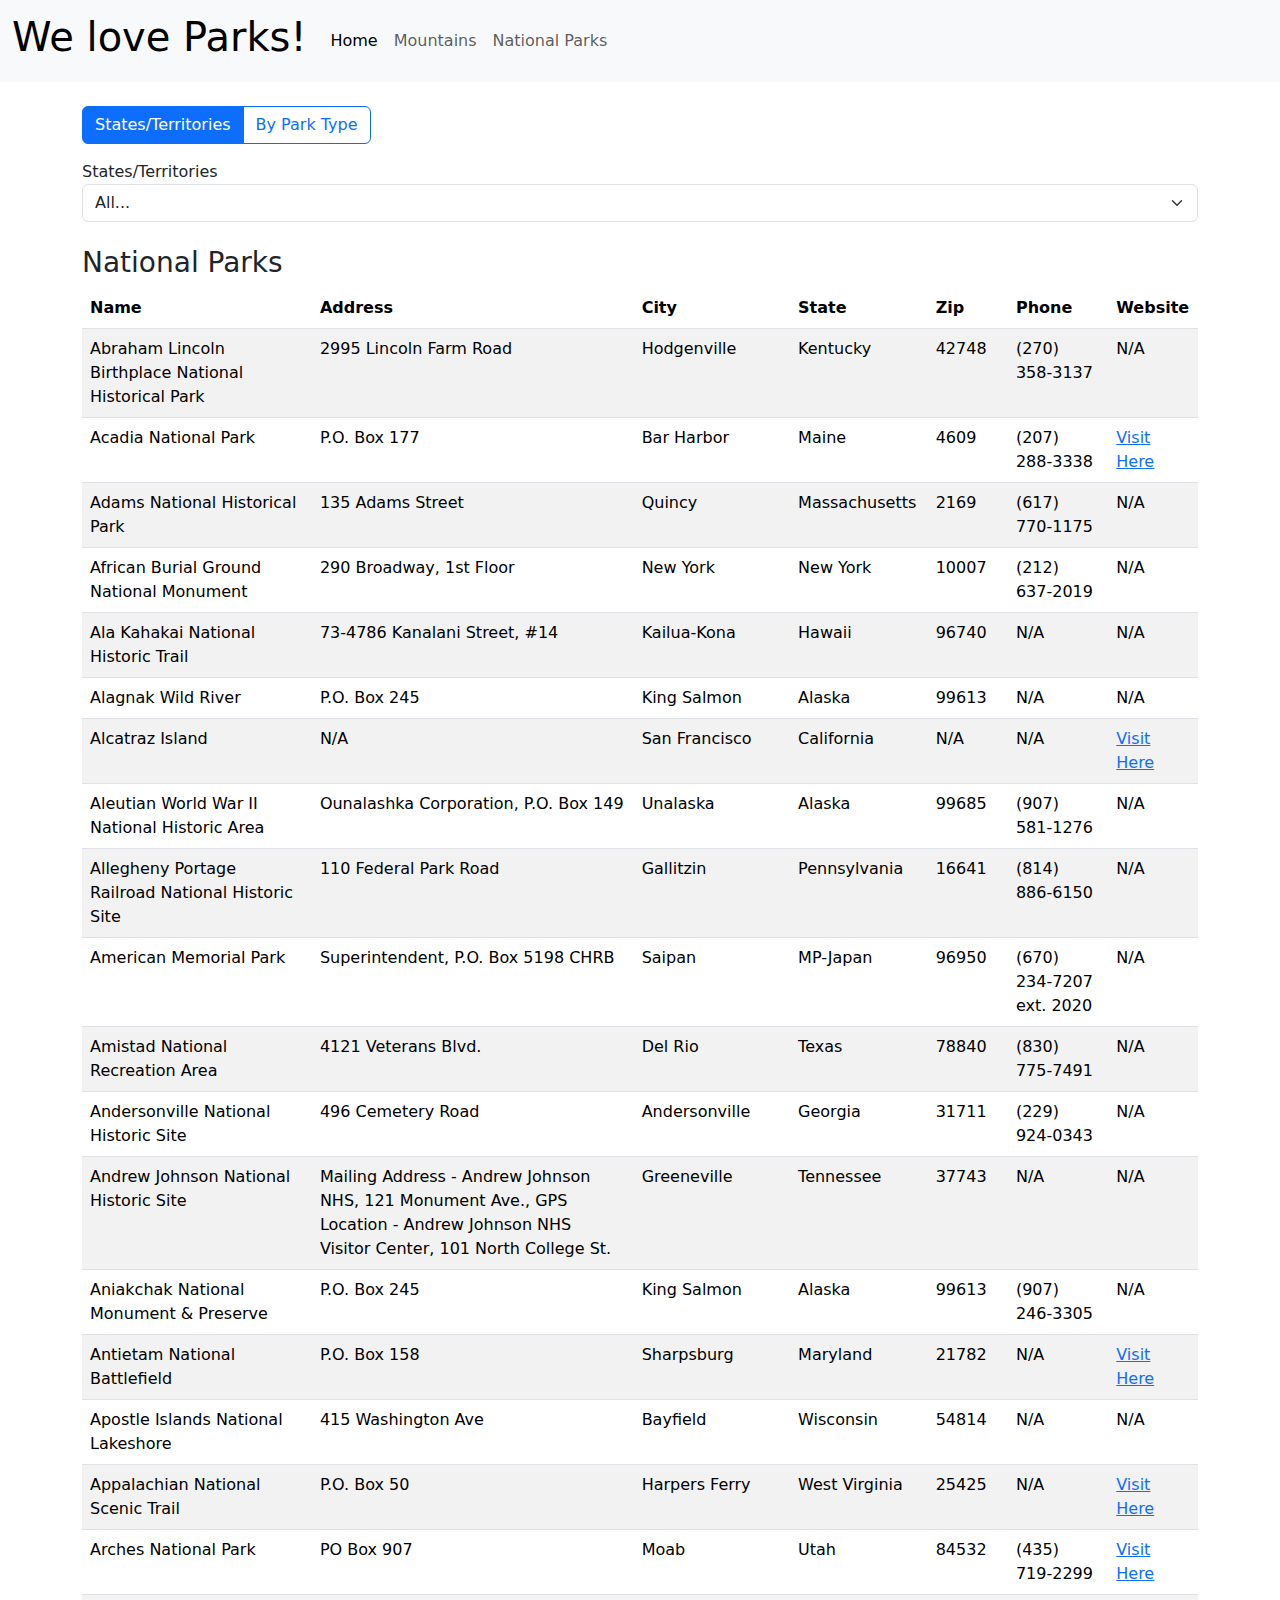
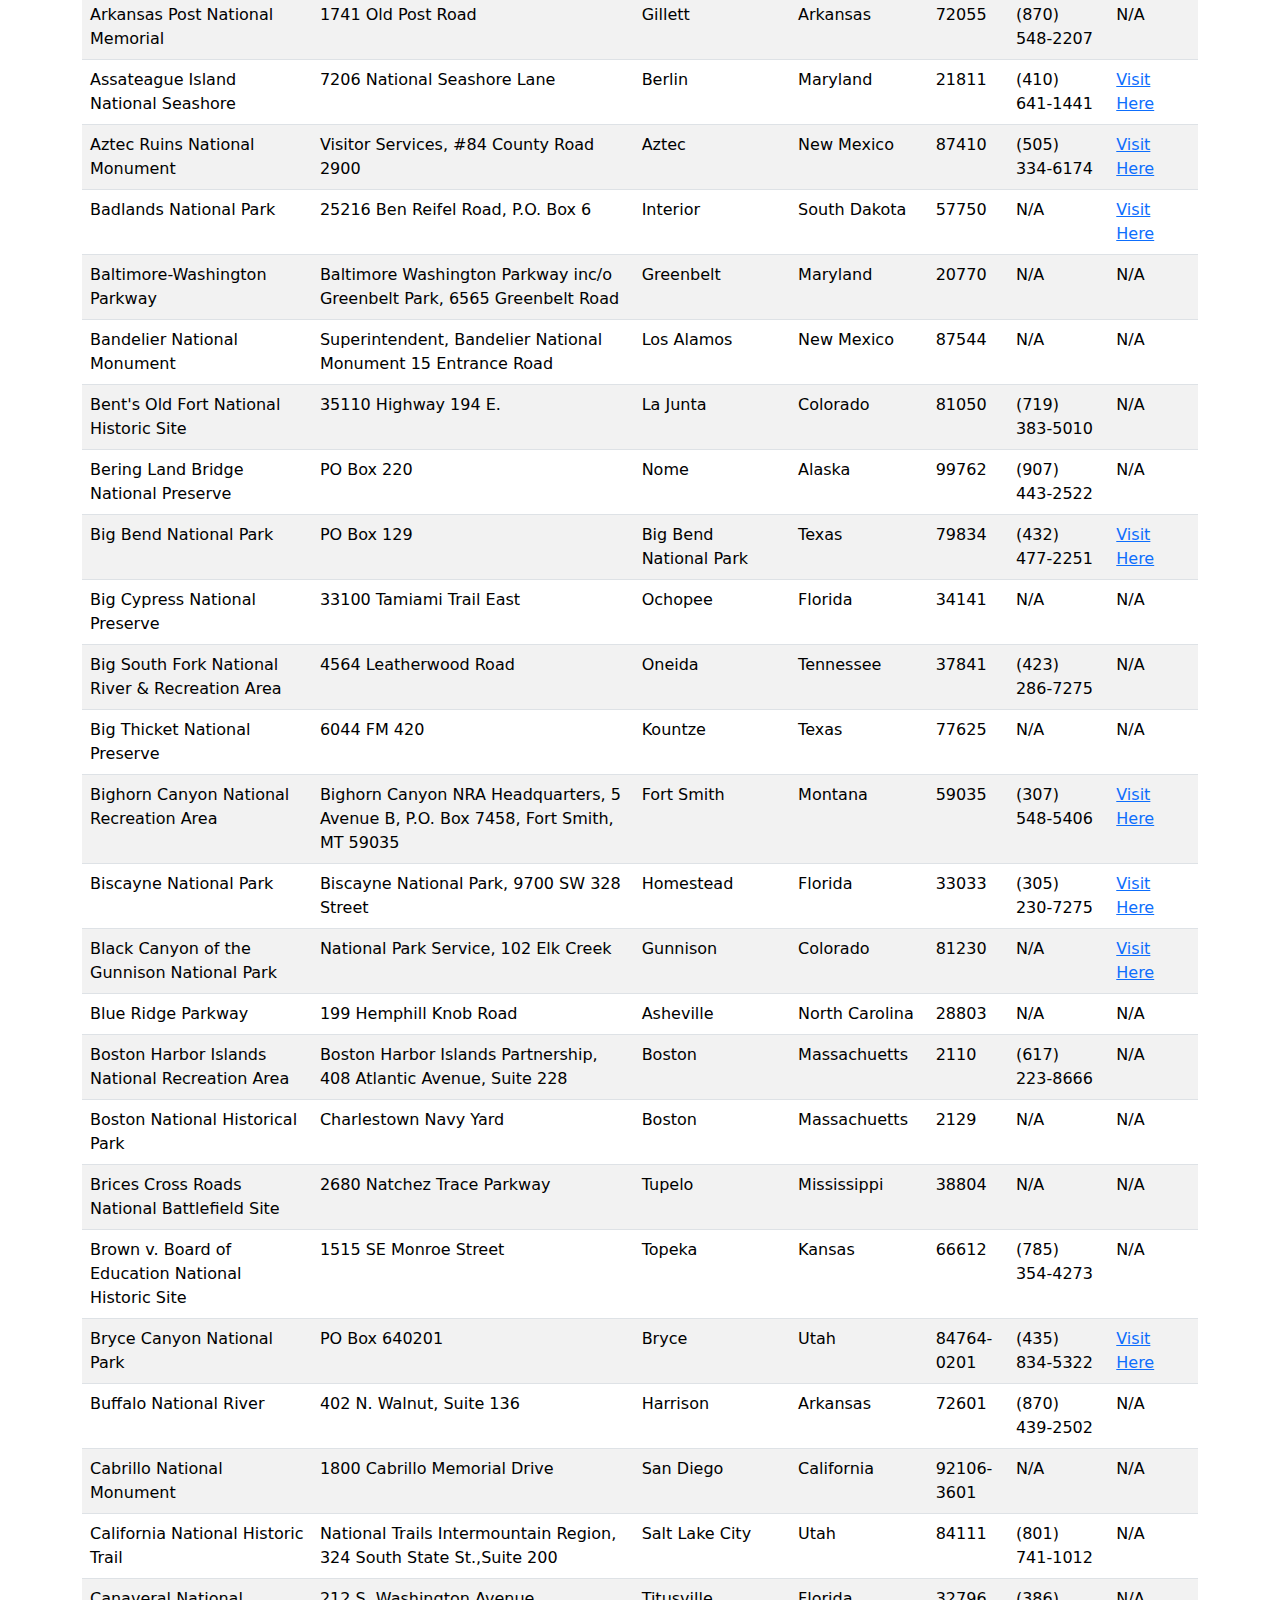
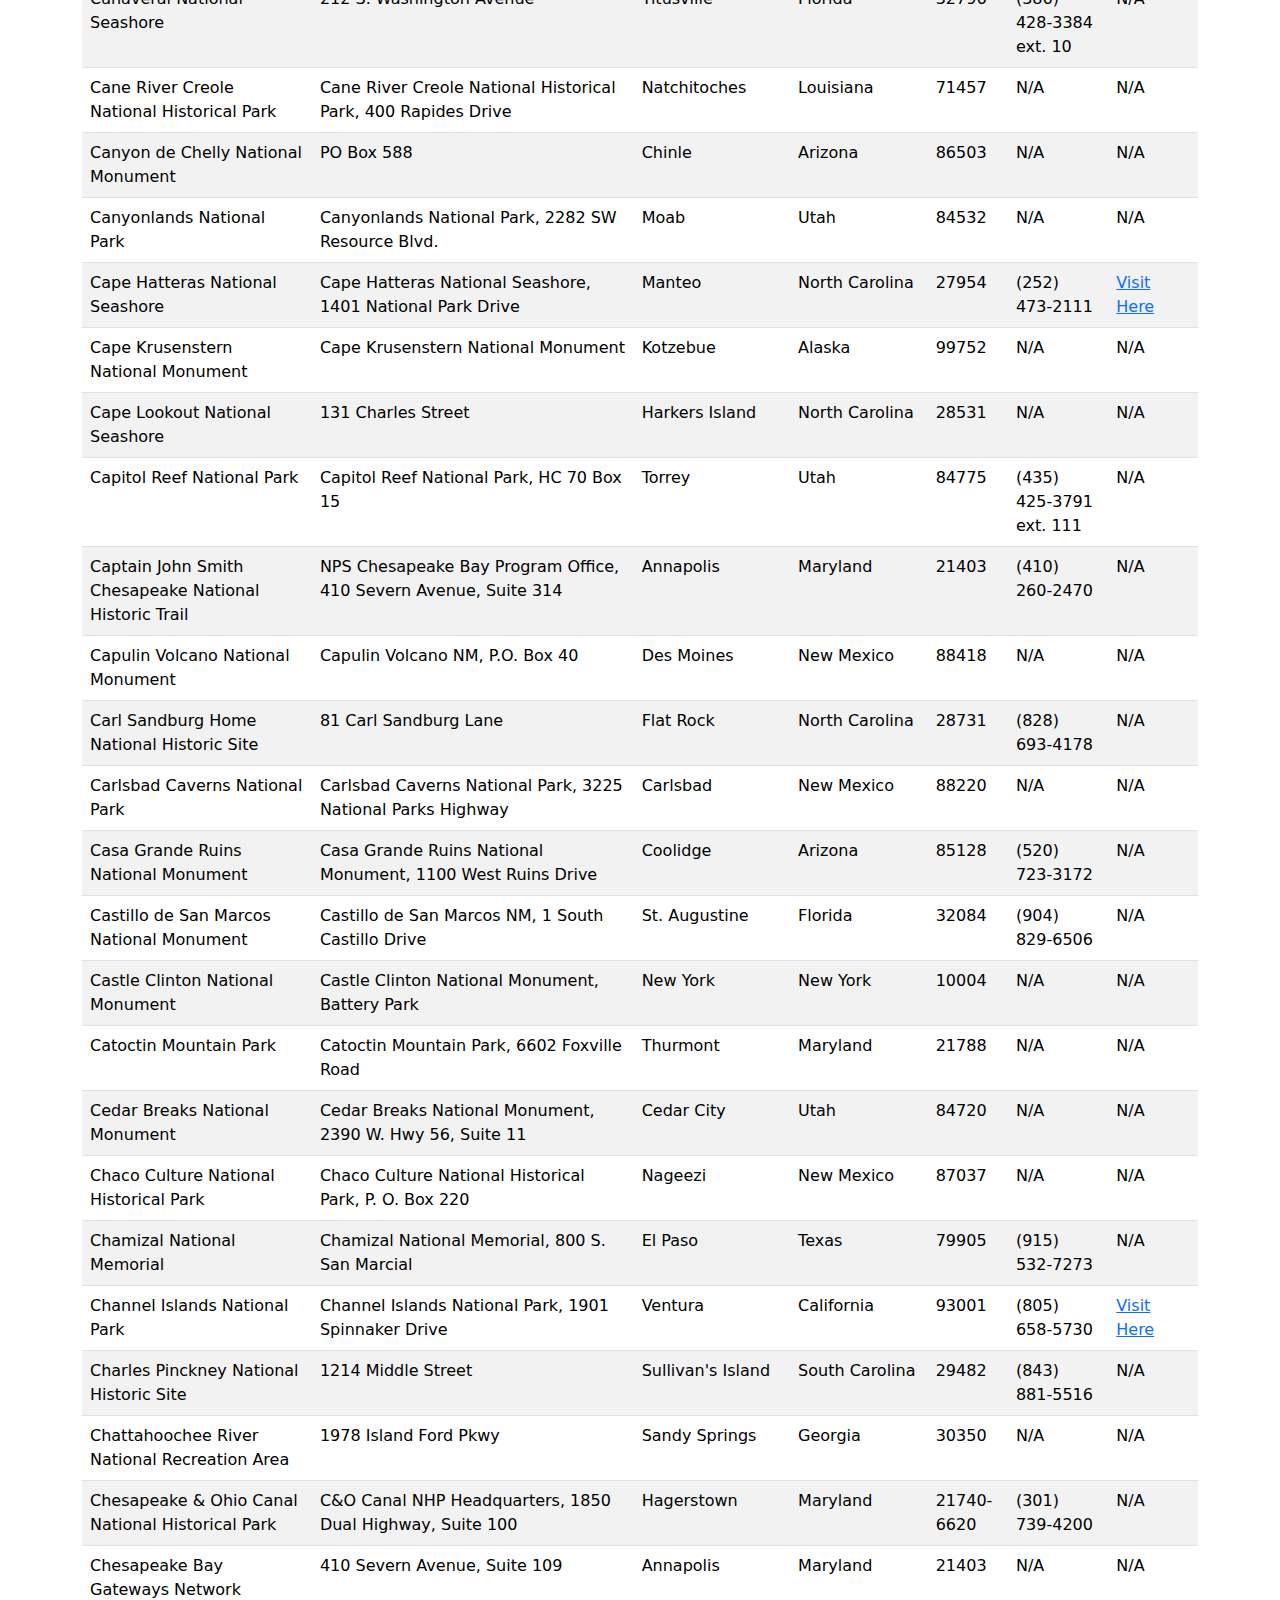
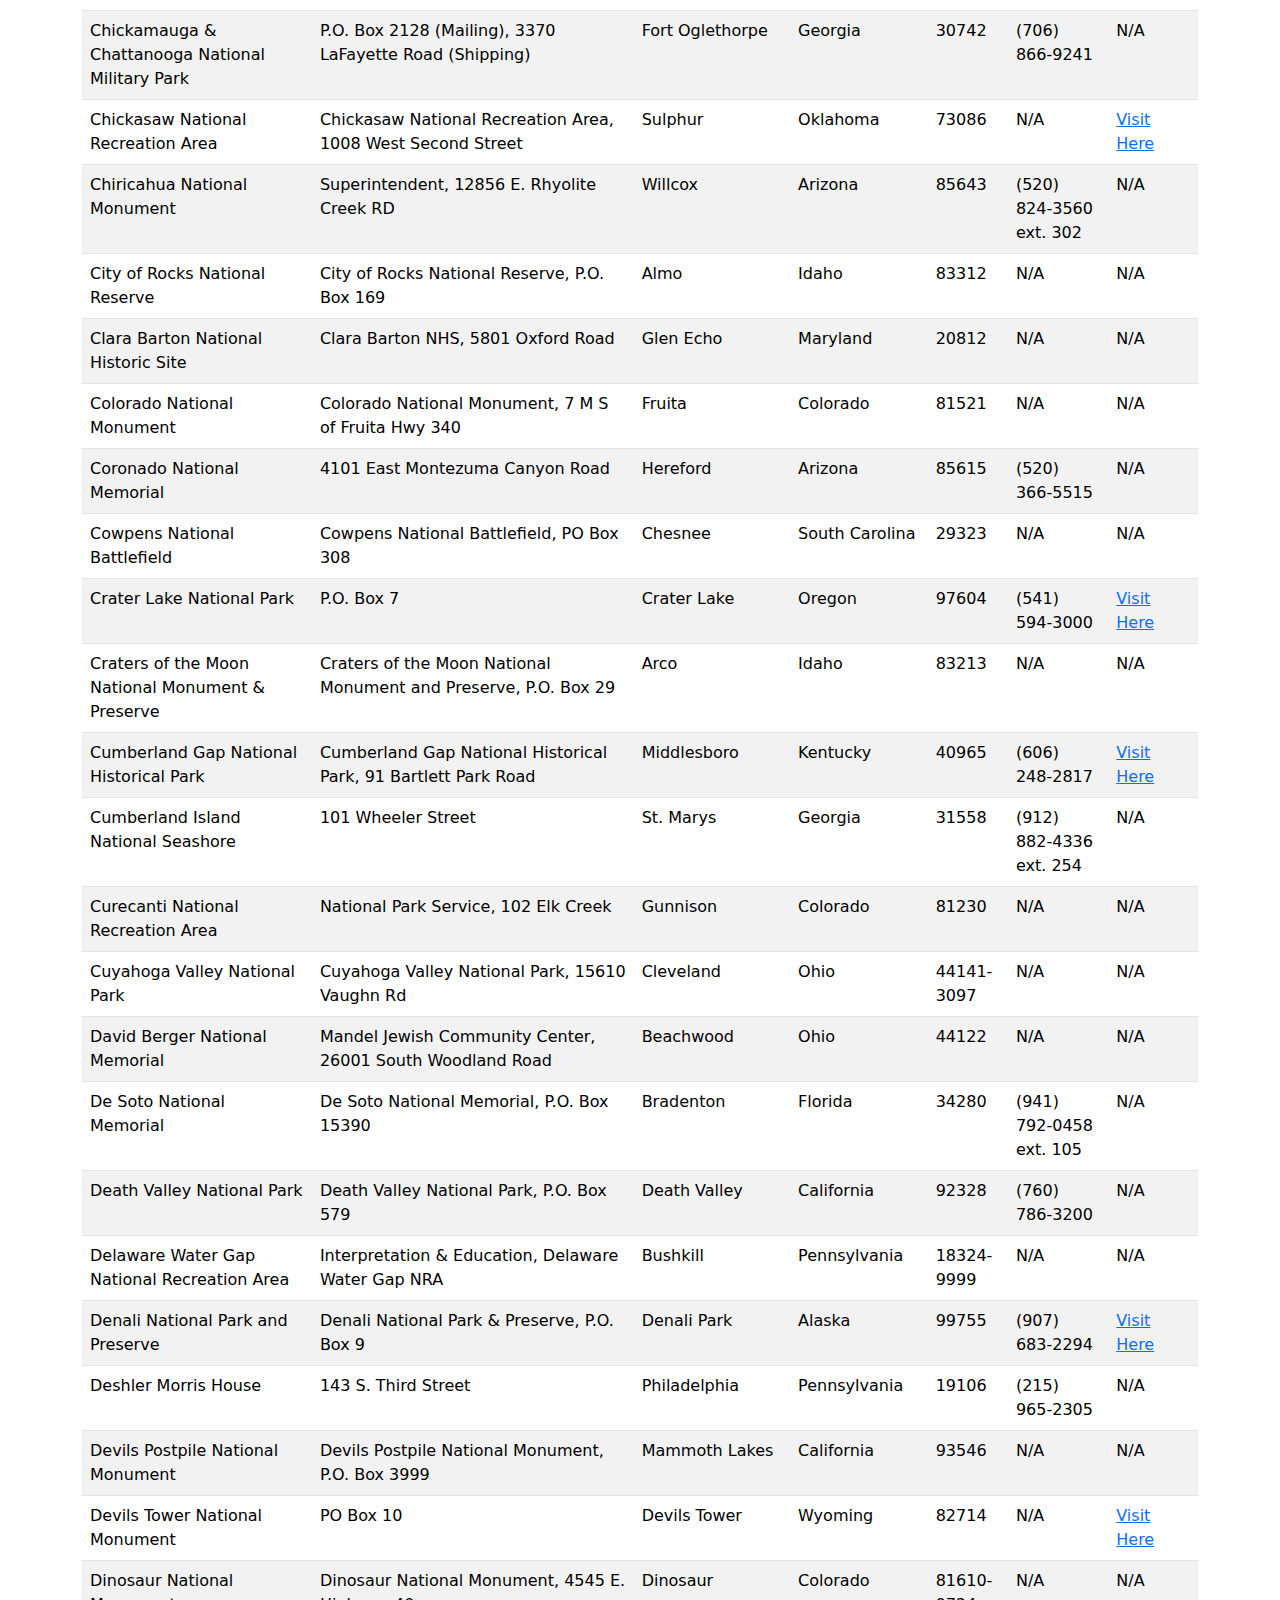
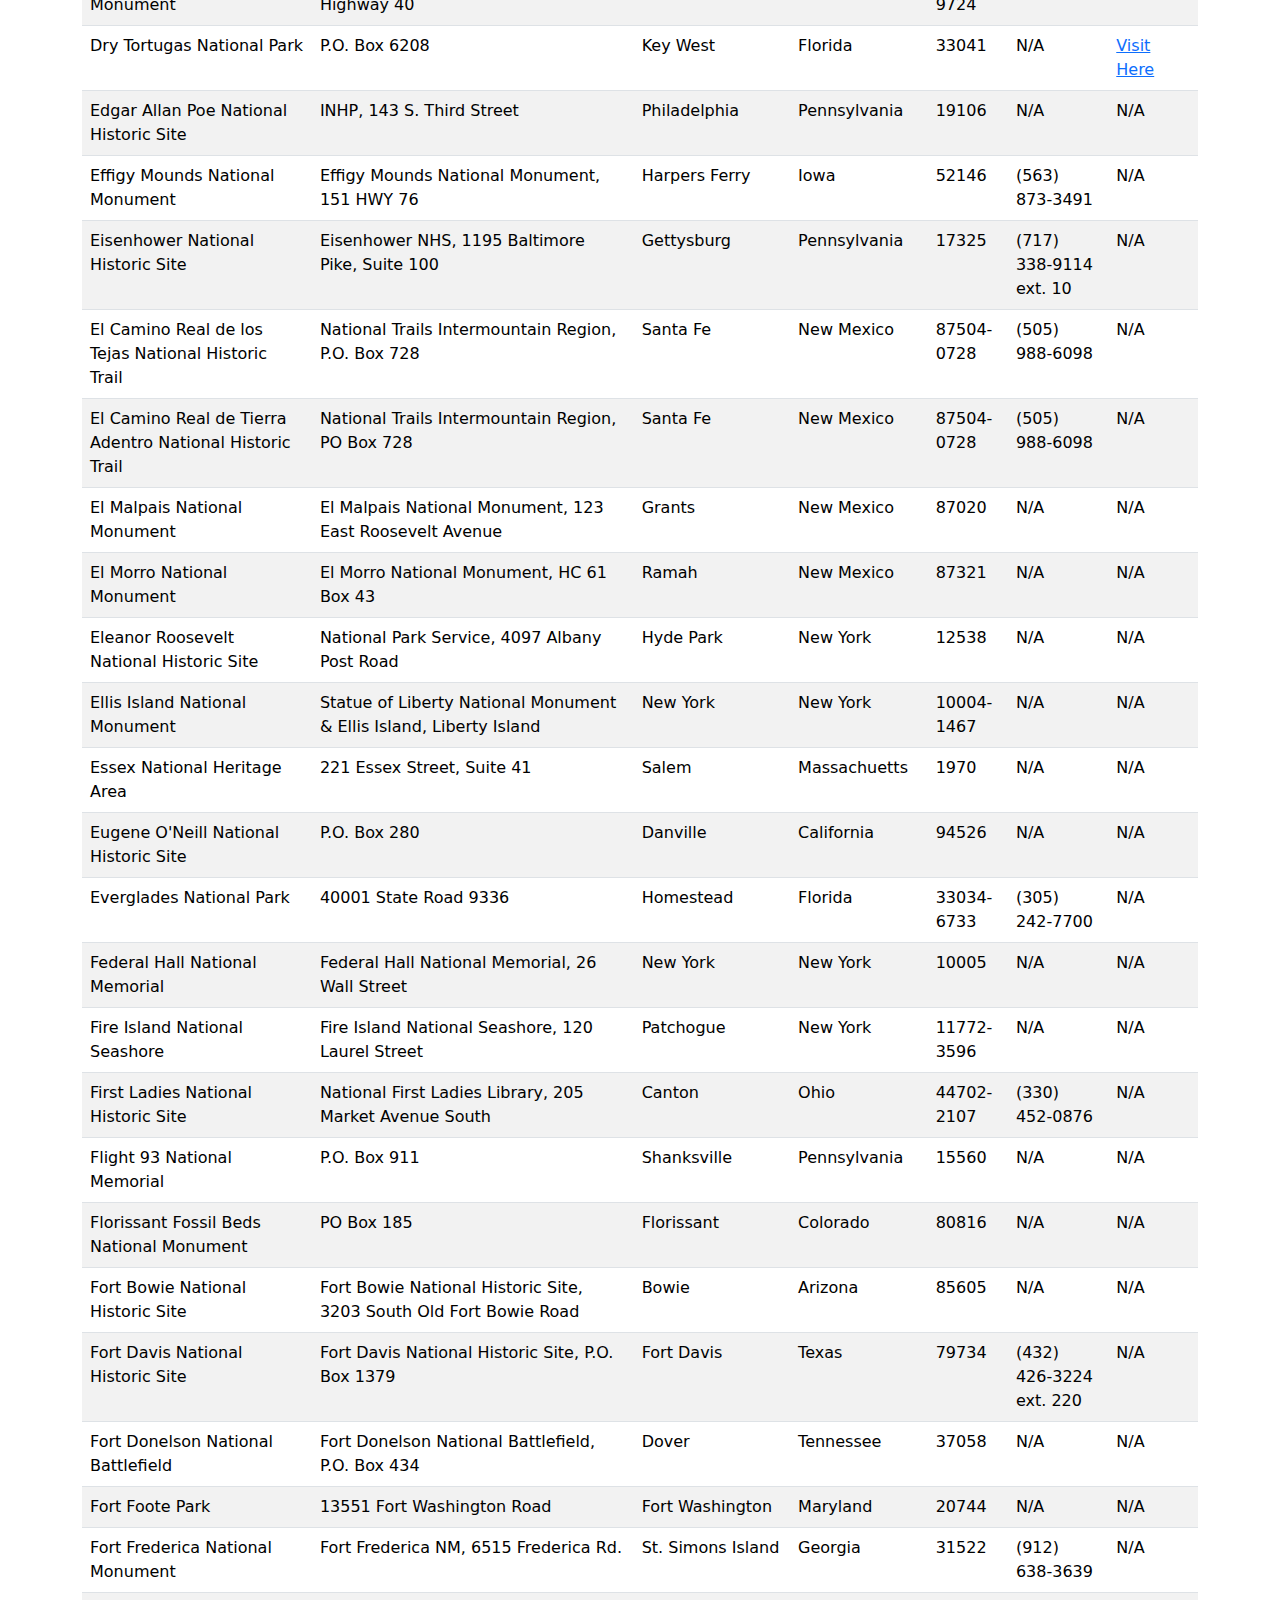
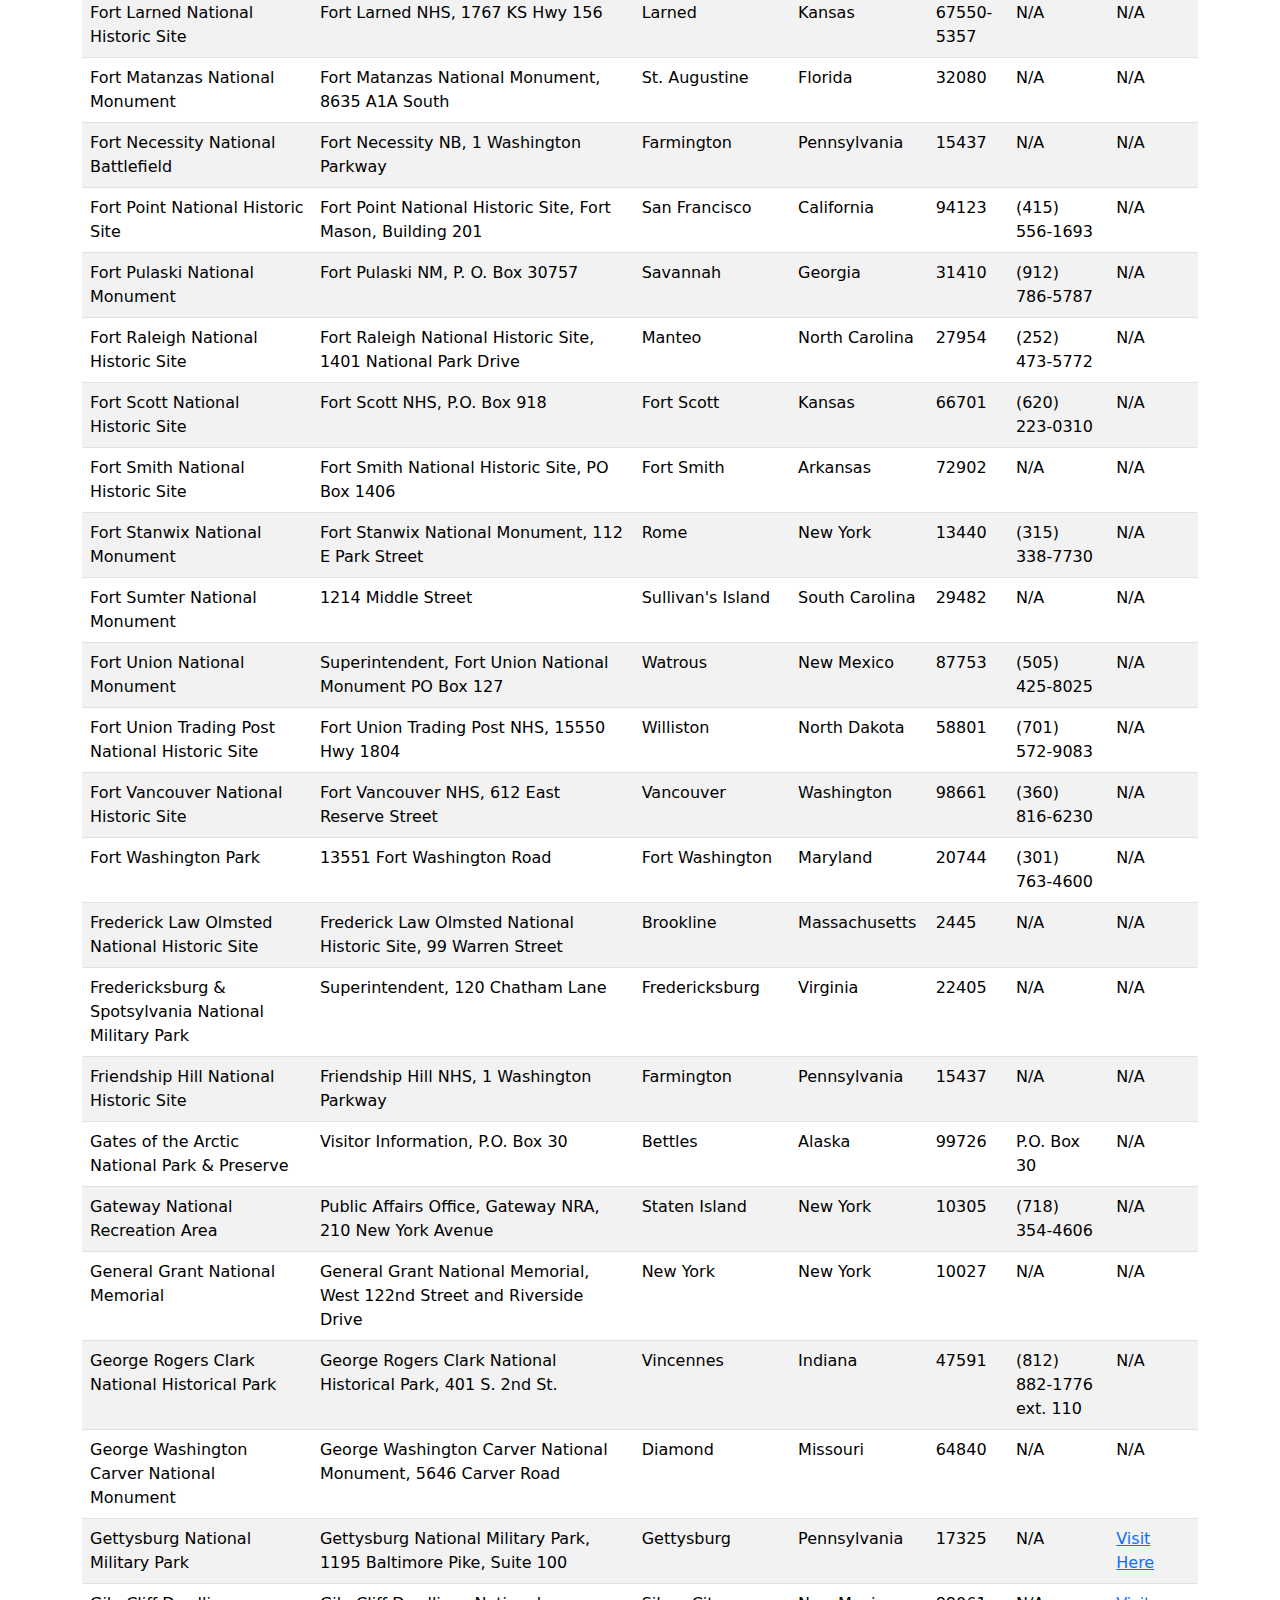
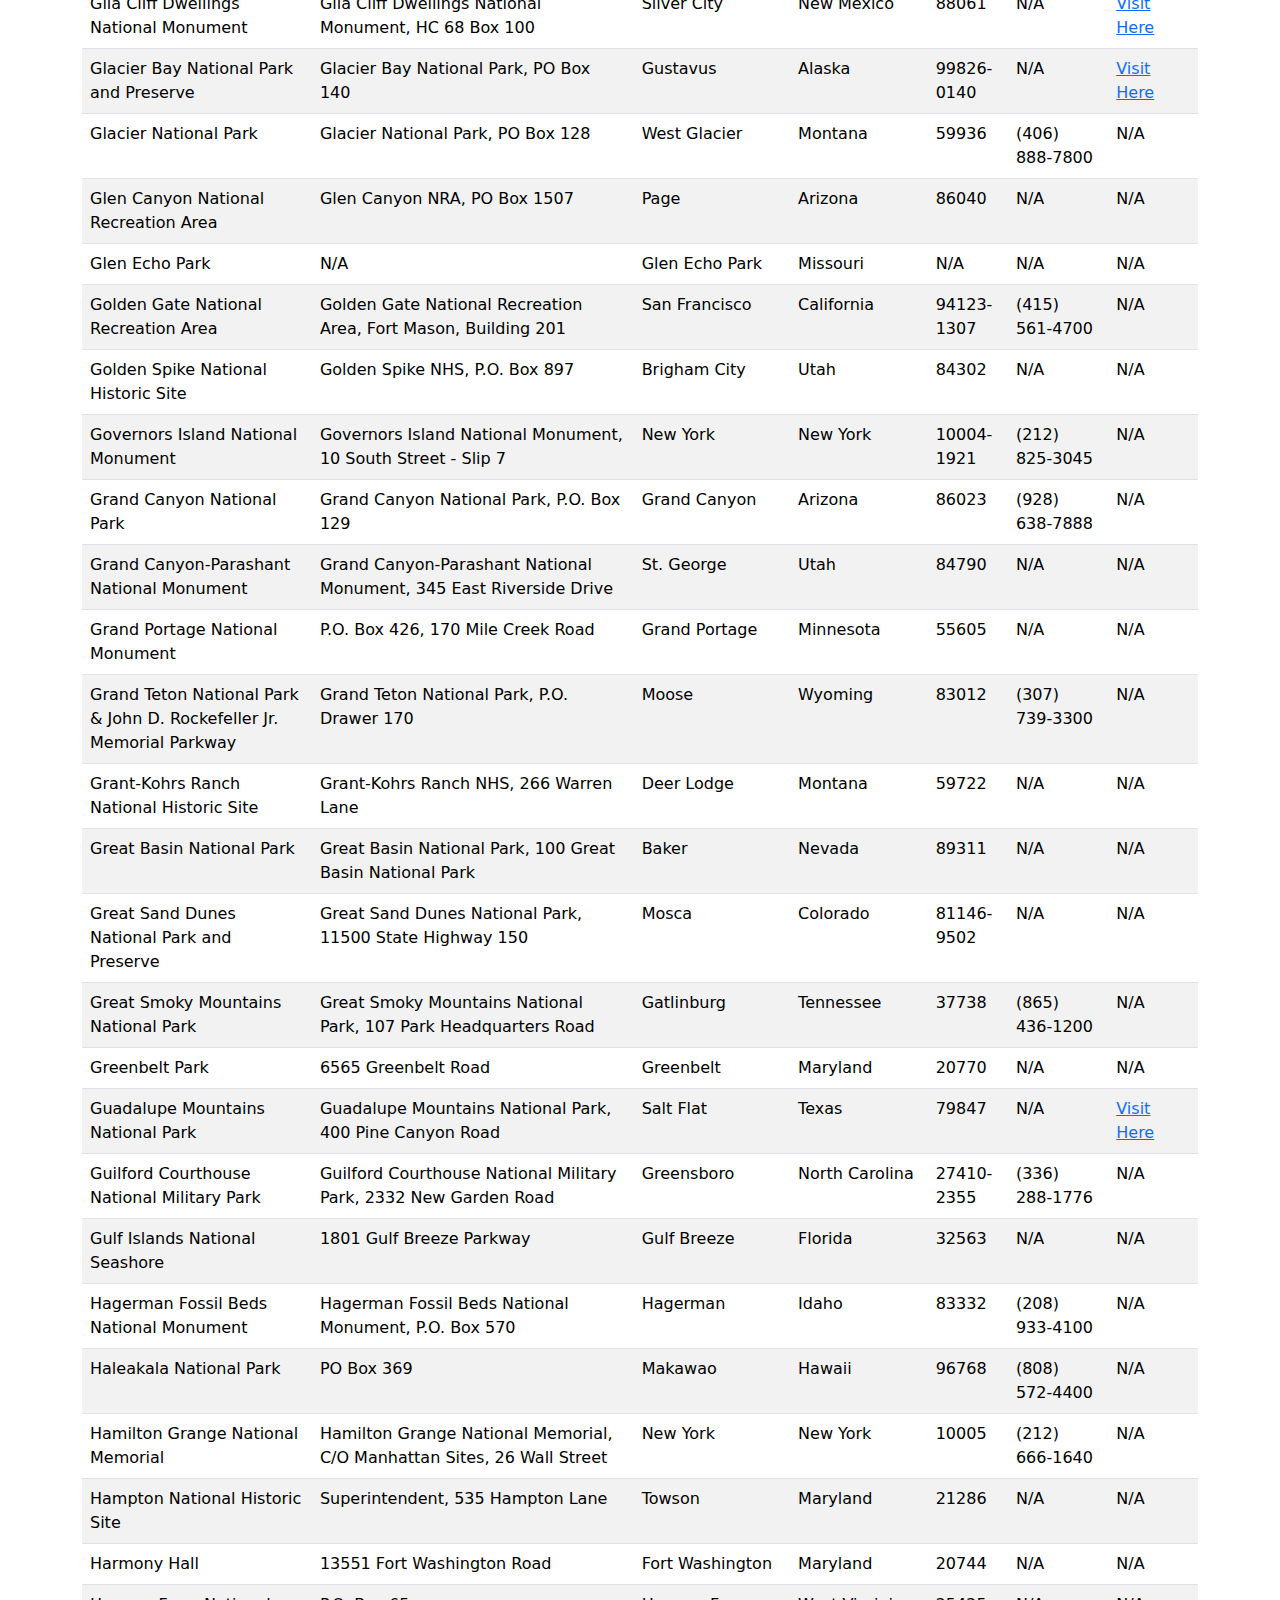
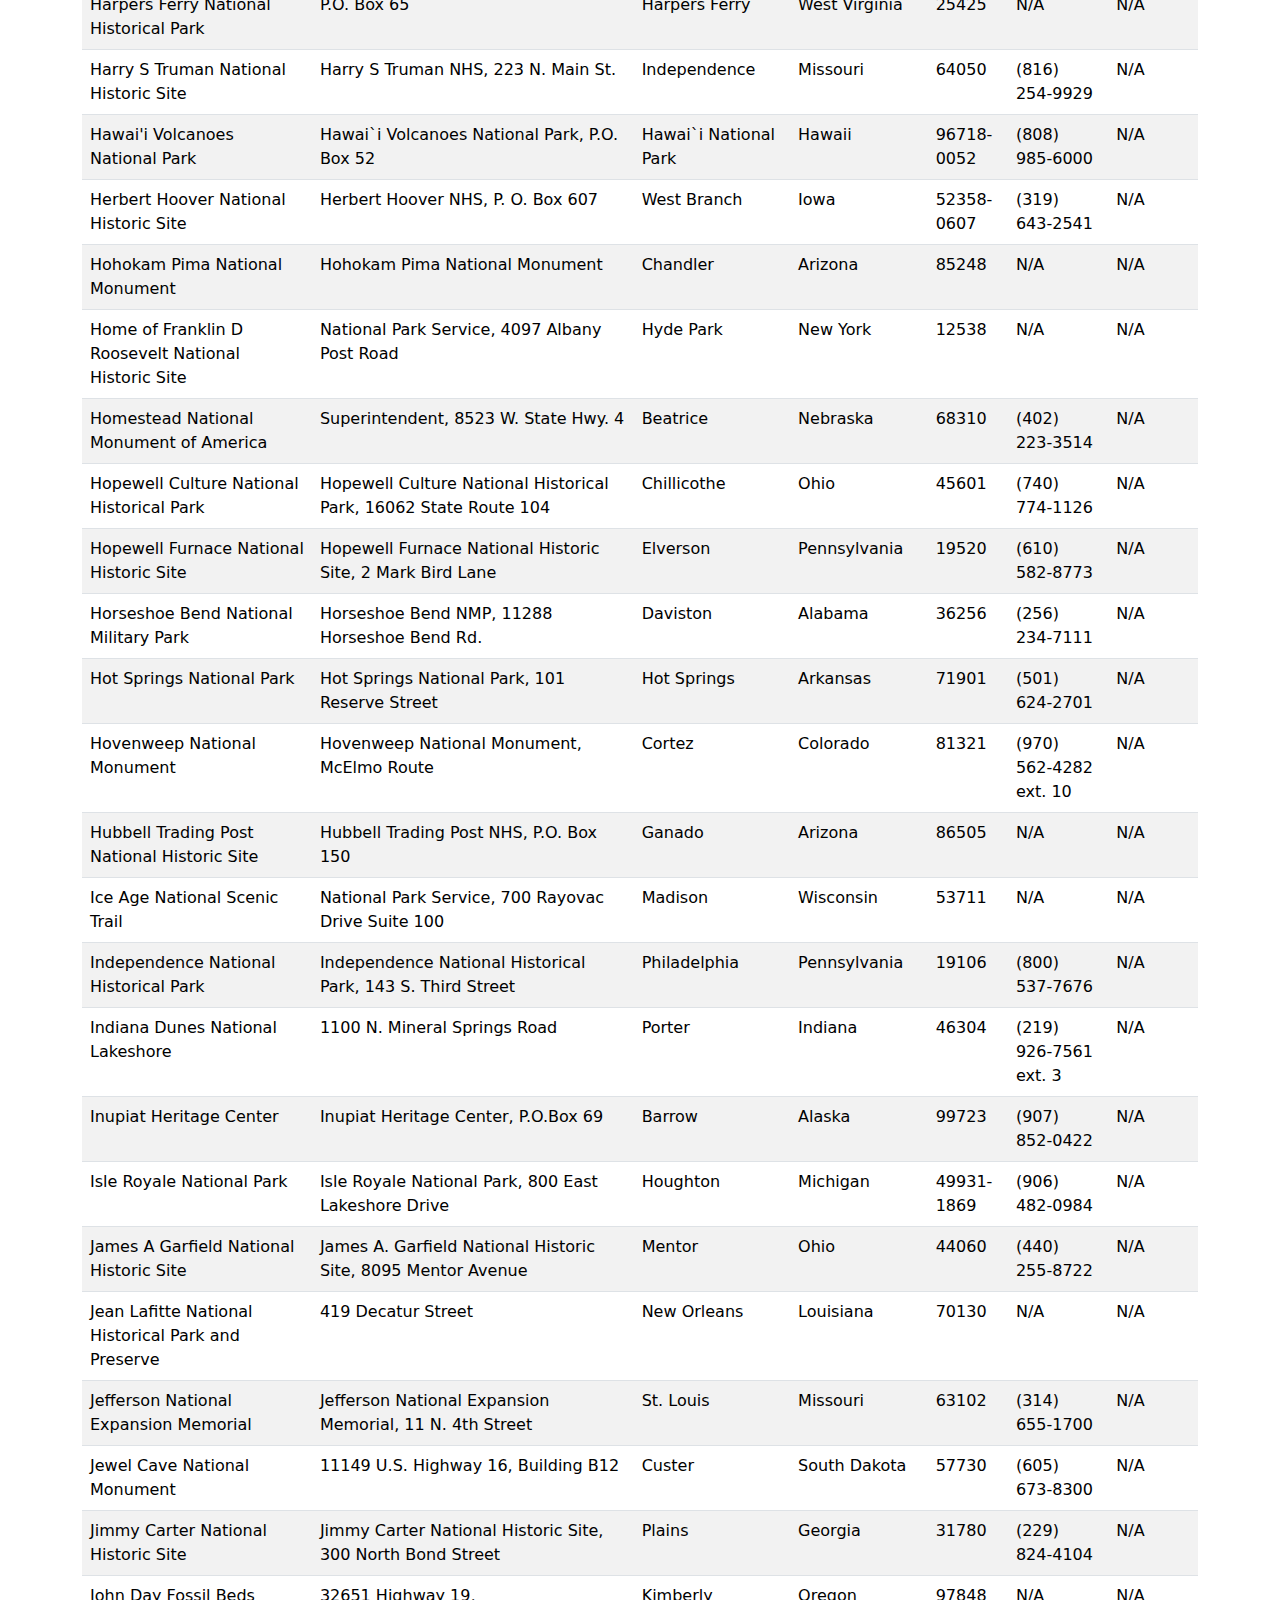
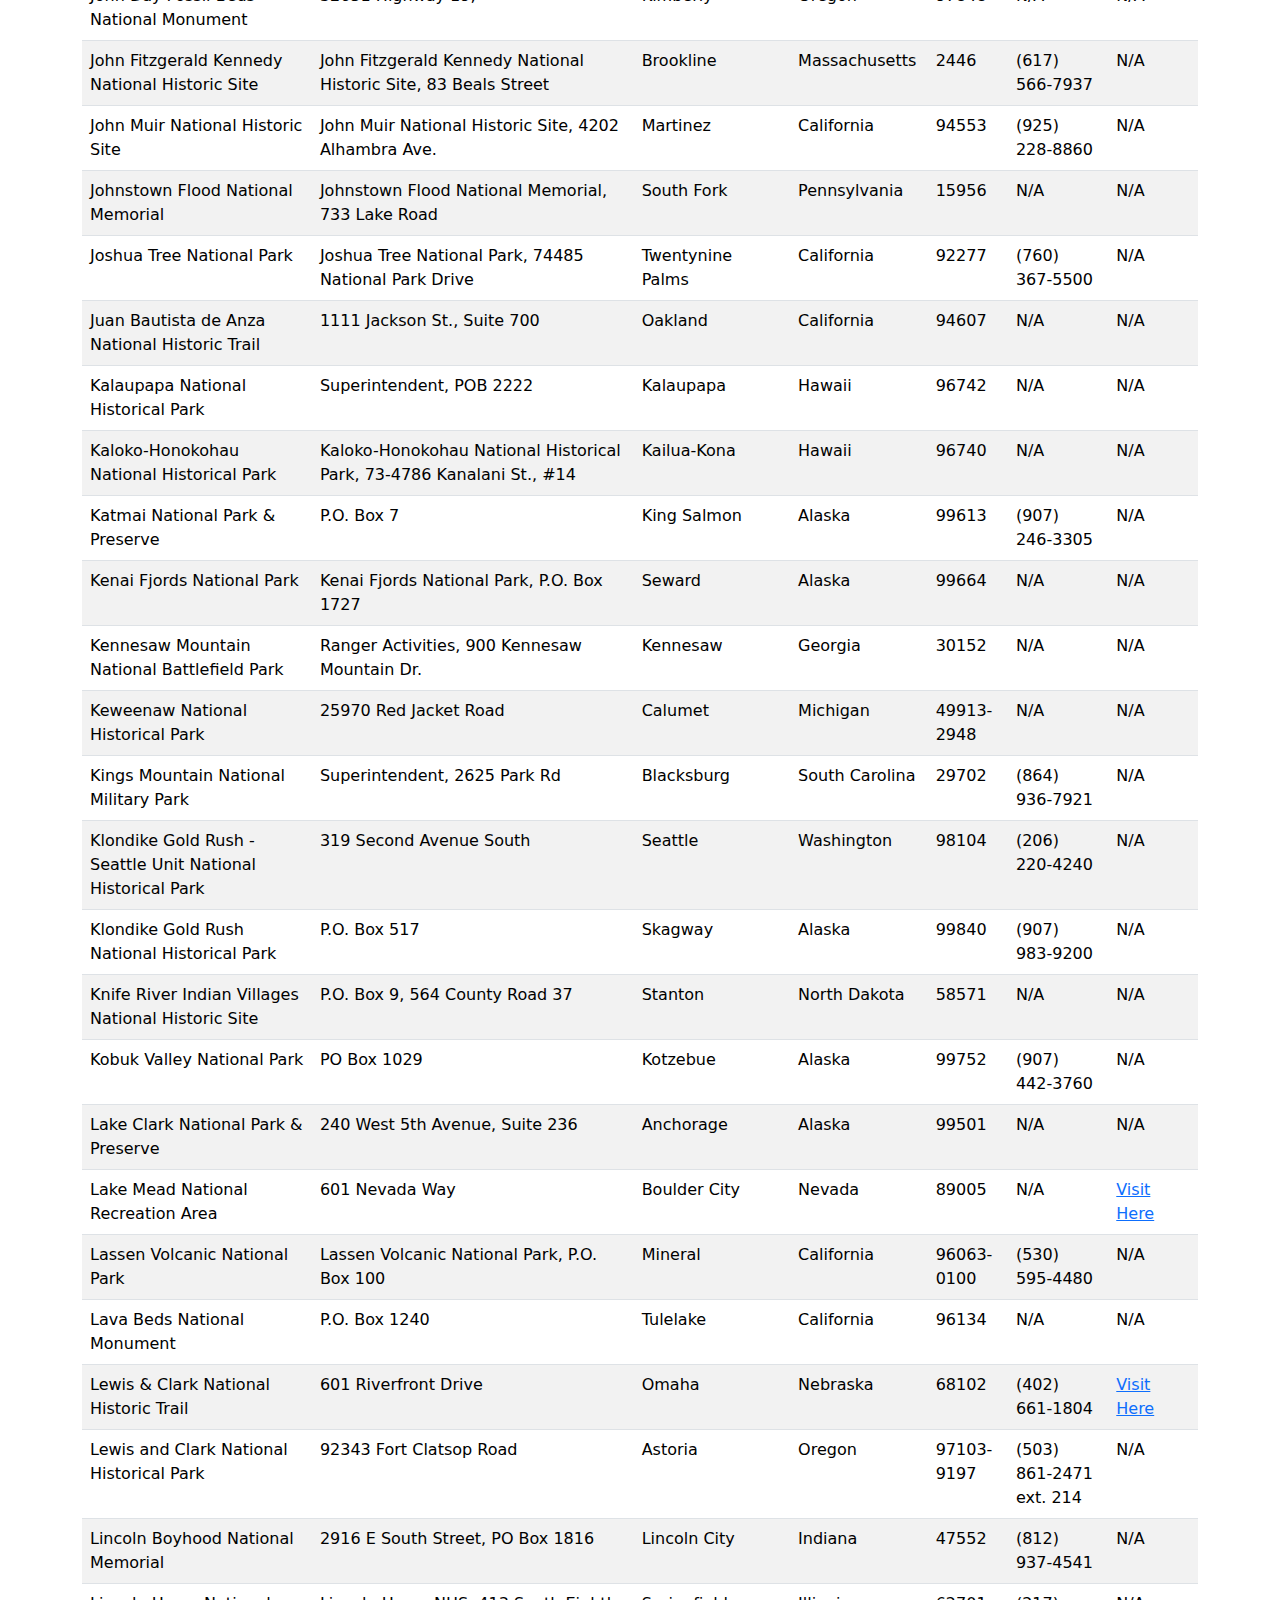
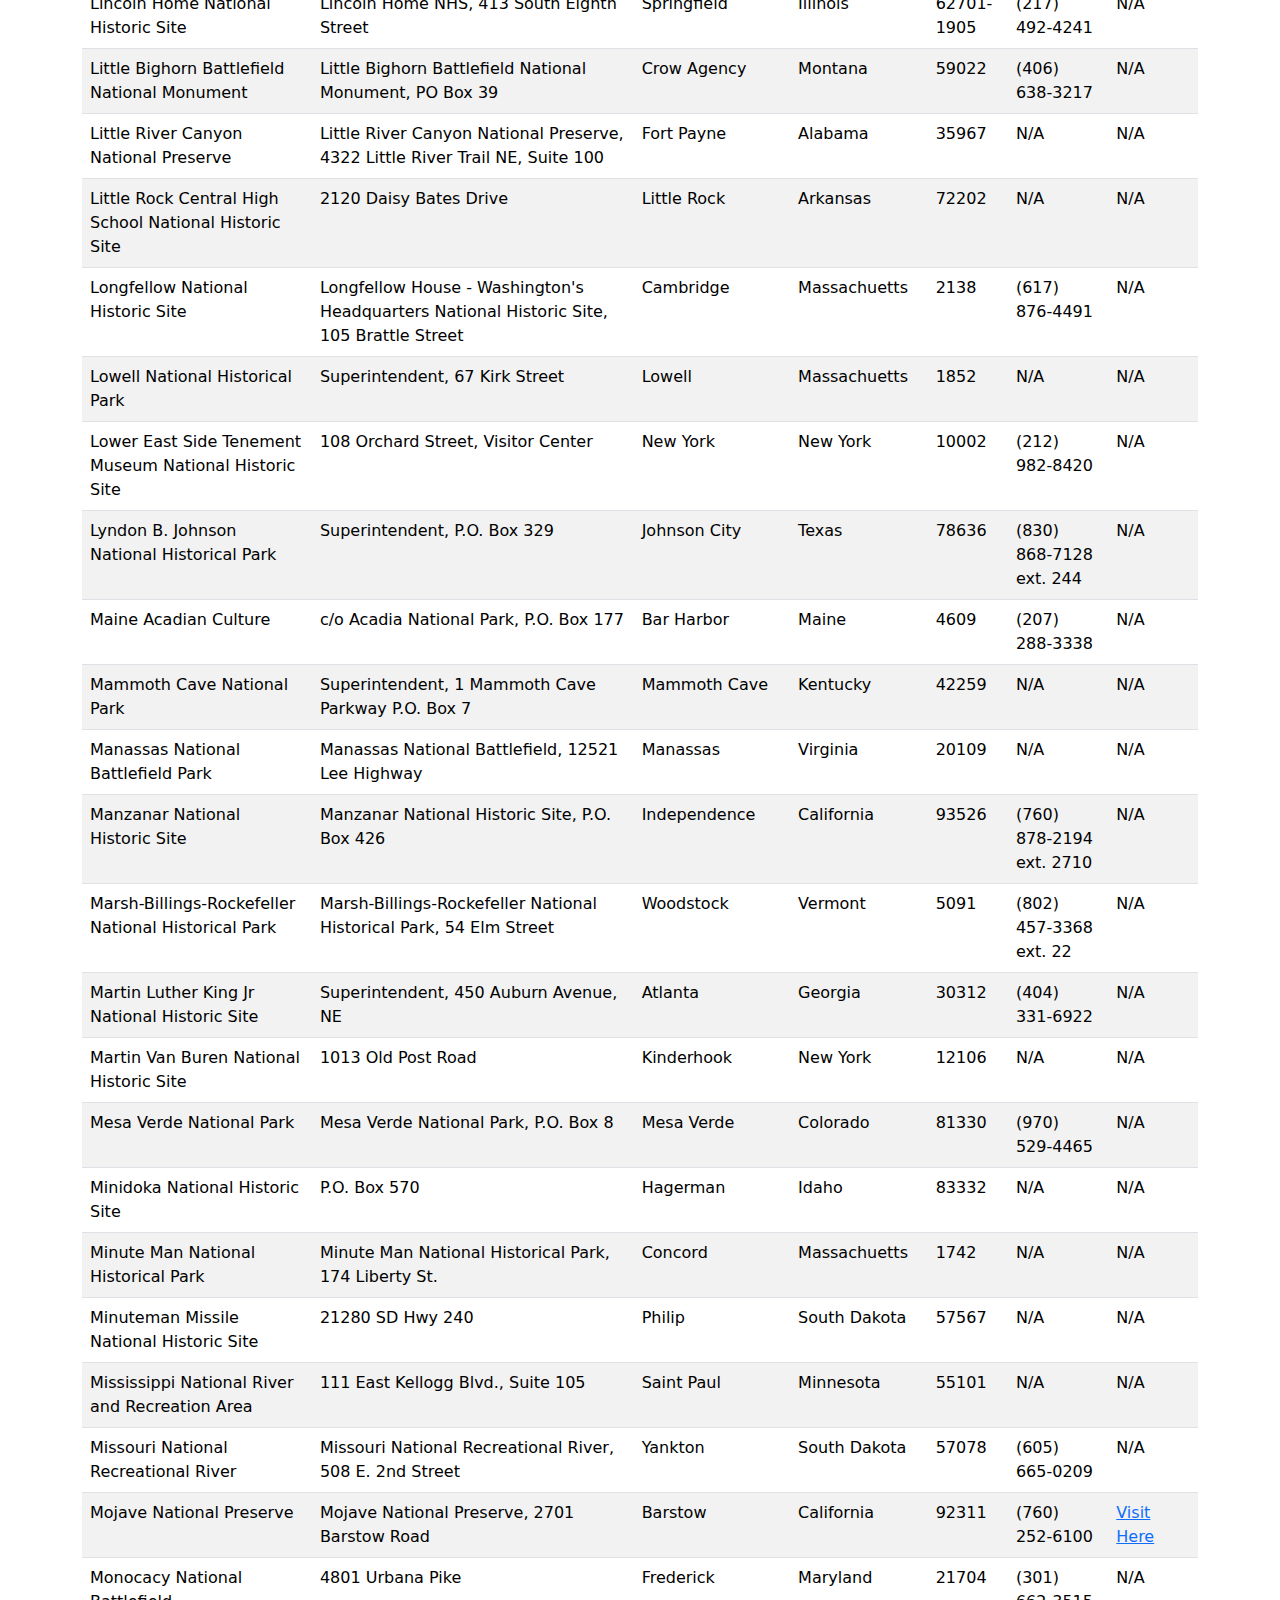
<file: national-parks.html>
<!DOCTYPE html>
<html lang="en">
  <head>
    <meta charset="UTF-8" />
    <meta http-equiv="X-UA-Compatible" content="IE=edge" />
    <meta name="viewport" content="width=device-width, initial-scale=1.0" />
    <!-- <link
  rel="stylesheet"
  href="https://cdn.jsdelivr.net/npm/@picocss/pico@2/css/pico.min.css"
> -->
    <link
      href="https://cdn.jsdelivr.net/npm/bootstrap@5.3.3/dist/css/bootstrap.min.css"
      rel="stylesheet"
      integrity="sha384-QWTKZyjpPEjISv5WaRU9OFeRpok6YctnYmDr5pNlyT2bRjXh0JMhjY6hW+ALEwIH"
      crossorigin="anonymous"
    />
    <link rel="stylesheet" href="css/styles.css" />
    <title>Document</title>
  </head>
  <body>
    <nav class="navbar navbar-expand-lg bg-body-tertiary">
      <div class="container-fluid">
        <a class="navbar-brand" href="national-parks.html"
          ><h1>We love Parks!</h1></a
        >
        <button
          class="navbar-toggler"
          type="button"
          data-bs-toggle="collapse"
          data-bs-target="#navbarNav"
          aria-controls="navbarNav"
          aria-expanded="false"
          aria-label="Toggle navigation"
        >
          <span class="navbar-toggler-icon"></span>
        </button>
        <div class="collapse navbar-collapse" id="navbarNav">
          <ul class="navbar-nav">
            <li class="nav-item">
              <a class="nav-link active" aria-current="page" href="index.html"
                >Home</a
              >
            </li>
            <li class="nav-item">
              <a class="nav-link" href="mountains.html">Mountains</a>
            </li>
            <li class="nav-item">
              <a class="nav-link" href="national-parks.html">National Parks</a>
            </li>
          </ul>
        </div>
      </div>
    </nav>

    <div class="container mt-4">
      <div class="row">
        <div class="col-md-12">
          <div class="btn-group mb-3">
            <input
              type="radio"
              class="btn-check"
              id="filterStateBtn"
              name="filterType"
              data-bs-toggle="collapse"
              data-bs-target="#stateFilter"
              checked
            />

            <label class="btn btn-outline-primary" for="filterStateBtn"
              >States/Territories</label
            >

            <input
              type="radio"
              class="btn-check"
              id="filterParkTypeBtn"
              name="filterType"
              data-bs-toggle="collapse"
              data-bs-target="#parkTypeFilter"
            />

            <label class="btn btn-outline-primary" for="filterParkTypeBtn"
              >By Park Type</label
            >
          </div>
          <br />
          <div id="statesContainer">
            <label for="statesSelect">States/Territories</label>
            <select class="form-select" id="statesSelect">
              <option value="">All...</option>
            </select>
          </div>
          <div id="parkTypeContainer">
            <label for="parkTypeSelect">Park Types</label>
            <select class="form-select" id="parkTypeSelect">
              <option value="">All...</option>
            </select>
          </div>
        </div>
      </div>
    </div>

    <main class="container mt-4">
      <h3>National Parks</h3>
      <table class="table table-striped">
        <thead>
          <tr>
            <th>Name</th>
            <th>Address</th>
            <th>City</th>
            <th>State</th>
            <th>Zip</th>
            <th>Phone</th>
            <th>Website</th>
          </tr>
        </thead>

        <tbody id="charactersTBody">
          <!-- <tr> example
                  <td>SpongeBob SquarePants</td>
                  <td>Sea Sponge</td>
                  <td>Fry Cook</td>
                  <td>Jellyfishing</td>
              </tr> -->
        </tbody>
      </table>
    </main>

    <script src="scripts/locationData.js"></script>
    <script src="scripts/parkTypeData.js"></script>
    <script src="scripts/nationalParkData.js"></script>

    <script src="scripts/national-parks.js"></script>
  </body>
</html>
</file>
<file: css/styles.css>
html {
  scroll-behavior: smooth;
}

.back1 {
  filter: brightness(0.9);
  object-fit: cover;

}

.navigation {
  transition: all 0.2s ease-in-out;
  background-color: rgba(255, 255, 255, 0.5);
}

.changeOpacity {
  background-color: white;
}

.card-container {
  display: flex;
  justify-content: center;
  align-items: center;
  min-height: 100vh;
}
</file>
